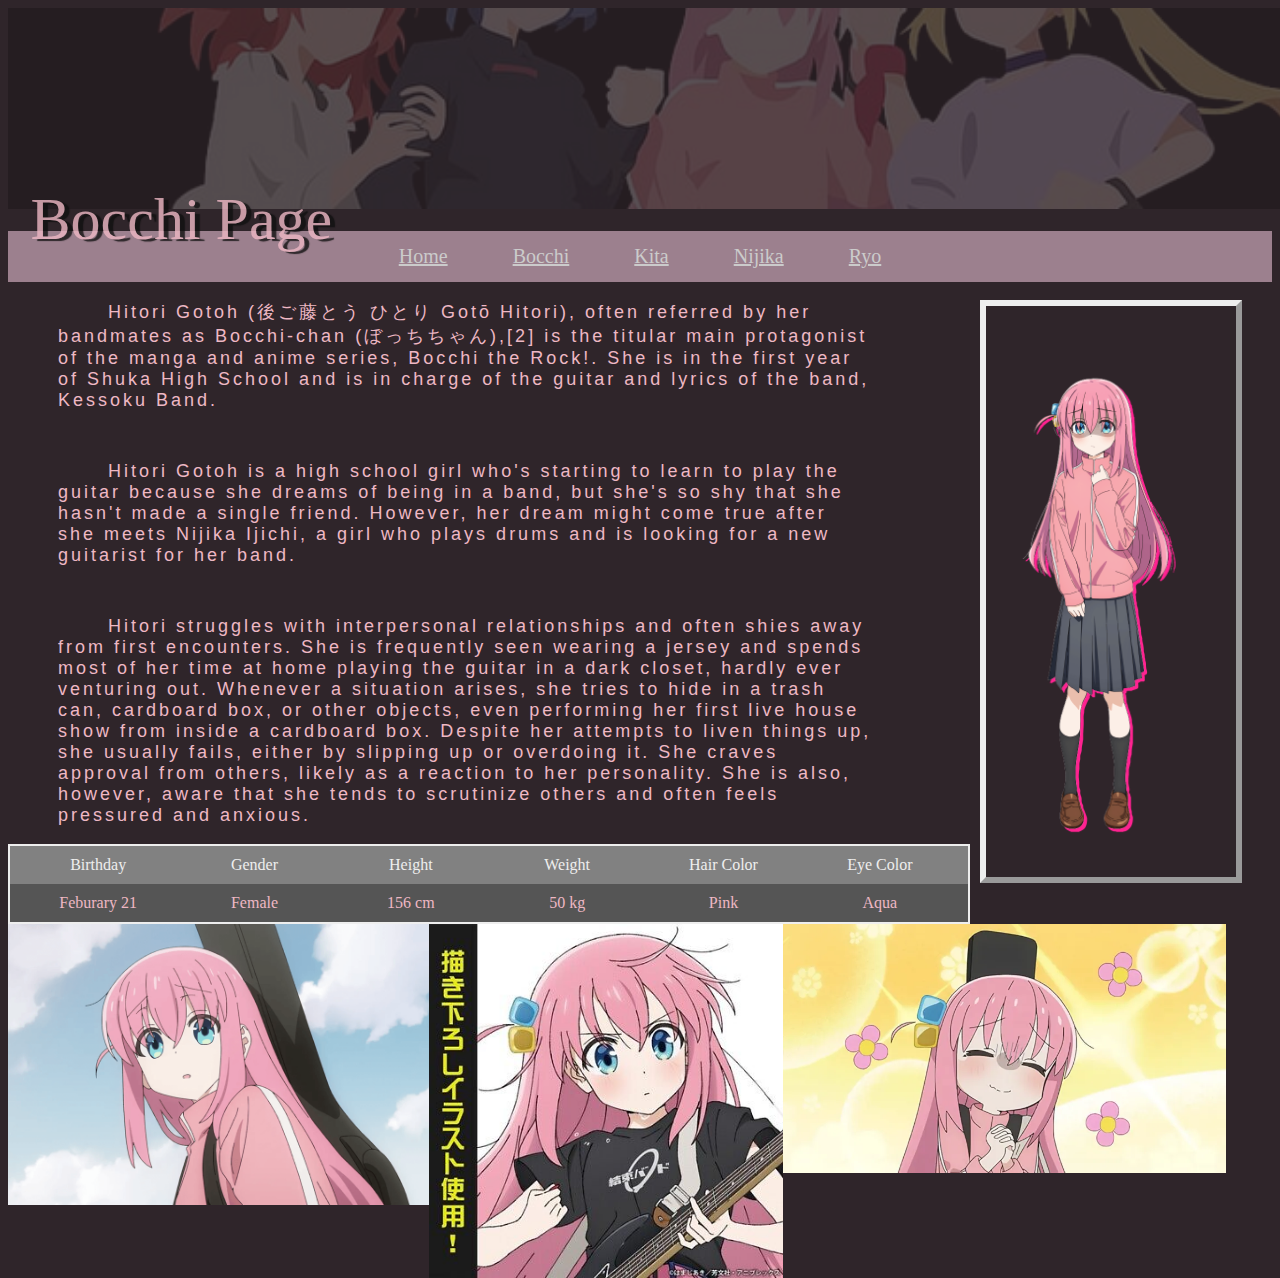
<file: bocchi.html>
<!DOCTYPE html>
<html>

<header>
	<link rel="stylesheet"  href="mystyle.css">
	<div>
    <img style="opacity:20%;" src="rsz_bocchi_banner.png" class="intro_img ">
        <li><div style="font-size: 60px; opacity:80%;" class="overlay1 font_1" href="web.html"> Bocchi Page </div></li>
    </div>
	
</header>

<div class="navbar">
  <a href="index.html">Home</a>
  <a href="bocchi.html">Bocchi</a>
  <a href="kita.html">Kita</a>
  <a href="nijika.html">Nijika</a>
  <a href="ryo.html">Ryo</a>
</div>


<div>
    <img src="bocchi_full.png" alt="bocchi full" style="" class="right gStyle border img_sizer">
    </img>
    <p class="text_align paragraph_font_size paragraph_font text_color padding">
	Hitori Gotoh (後ご藤とう ひとり Gotō Hitori), often referred by her bandmates as Bocchi-chan (ぼっちちゃん),[2] is the titular main protagonist of the manga and anime series, Bocchi the Rock!. She is in the first year of Shuka High School and is in charge of the guitar and lyrics of the band, Kessoku Band.
	</p>
</div>
<div><p style="margin-bottom: 50px;">  </p></div>
<div>
	<p class="text_align paragraph_font_size paragraph_font text_color padding">
     Hitori Gotoh is a high school girl who's starting to learn to play the guitar because she dreams of being in a band, but she's so shy that she hasn't made a single friend. However, her dream might come true after she meets Nijika Ijichi, a girl who plays drums and is looking for a new guitarist for her band.
    </p>
</div>
<div><p style="margin-bottom: 50px;">  </p></div>
<div>
	<p class="text_align paragraph_font_size paragraph_font text_color padding">

	Hitori struggles with interpersonal relationships and often shies away from first encounters. She is frequently seen wearing a jersey and spends most of her time at home playing the guitar in a dark closet, hardly ever venturing out. Whenever a situation arises, she tries to hide in a trash can, cardboard box, or other objects, even performing her first live house show from inside a cardboard box. Despite her attempts to liven things up, she usually fails, either by slipping up or overdoing it. She craves approval from others, likely as a reaction to her personality. She is also, however, aware that she tends to scrutinize others and often feels pressured and anxious.
</div>




<div class="container">
    <div class="table">
        <div class="table-header">
            <div class="header__item"><a >Birthday</a></div>
            <div class="header__item"><a >Gender</a></div>
            <div class="header__item"><a >Height</a></div>
            <div class="header__item"><a >Weight</a></div>
            <div class="header__item"><a >Hair Color</a></div>
            <div class="header__item"><a >Eye Color</a></div>
        </div>
        <div class="table-content"> 
            <div class="table-row">     
                <div class="table-data">Feburary 21</div>
                <div class="table-data">Female</div>
                <div class="table-data">156 cm</div>
                <div class="table-data">50 kg</div>
                <div class="table-data">Pink</div>
                <div class="table-data">Aqua</div>
            </div>
        </div>  
    </div>
</div>

<div>
  <div style="content:""; display:table;">
    <img src="bocchi-1.png" style="width:33.33%; float:left; ">
  </div>
  <div style="content:""; display:table;">
    <img src="bocchi-2.png"  style="width:28%; float:left; ">
  </div>
  <div style="content:""; display:table;">
    <img src="bocchi-3.png"  style="width:35%; float:left; ">
  </div>
</div>

</html>
</file>
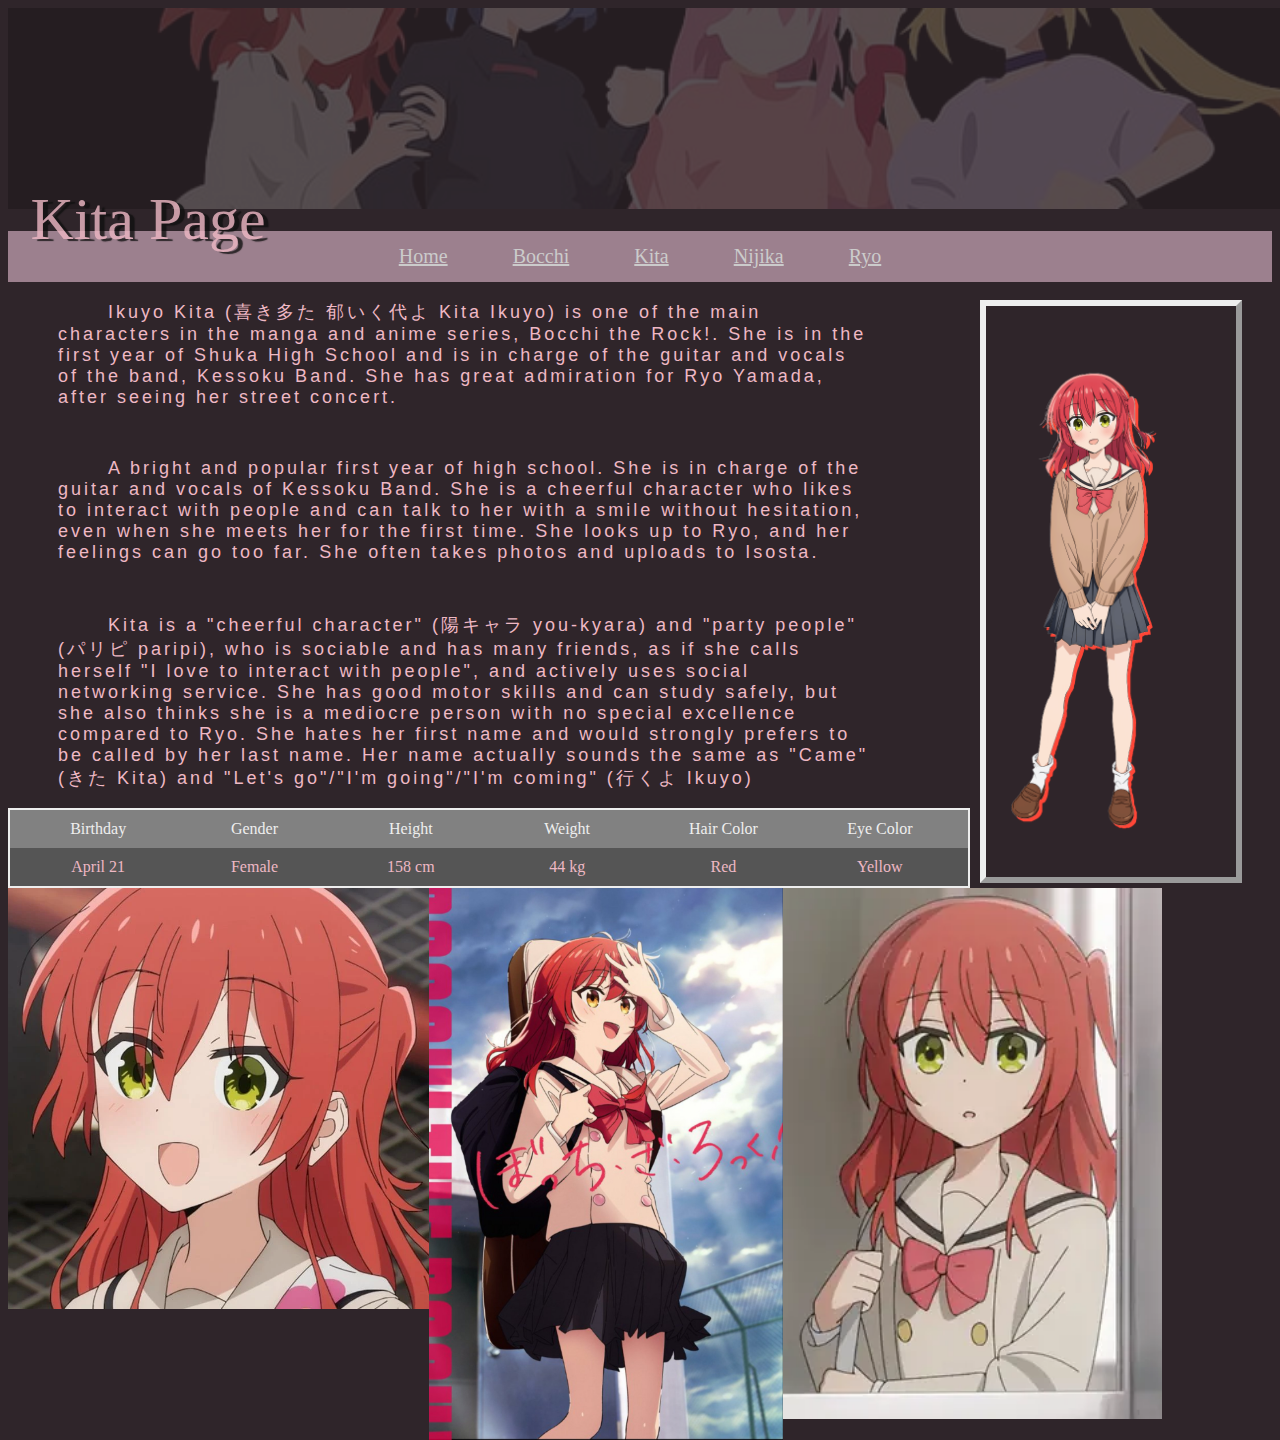
<file: kita.html>
<!DOCTYPE html>
<html>

<header>
  <link rel="stylesheet"  href="mystyle.css">
  <div>
    <img style="opacity:20%;" src="rsz_bocchi_banner.png" class="intro_img ">
        <li><div style="font-size: 60px; opacity:80%;" class="overlay1 font_1" href="web.html"> Kita Page </div></li>
    </div>
  
</header>

<div class="navbar">
  <a href="index.html">Home</a>
  <a href="bocchi.html">Bocchi</a>
  <a href="kita.html">Kita</a>
  <a href="nijika.html">Nijika</a>
  <a href="ryo.html">Ryo</a>
</div>


<div>
    <img src="kita_full.png" alt="kita full" style="" class="right gStyle border img_sizer">
    </img>
    <p class="text_align paragraph_font_size paragraph_font text_color padding">Ikuyo Kita (喜き多た 郁いく代よ Kita Ikuyo) is one of the main characters in the manga and anime series, Bocchi the Rock!. She is in the first year of Shuka High School and is in charge of the guitar and vocals of the band, Kessoku Band. She has great admiration for Ryo Yamada, after seeing her street concert.
    </p>
</div>
<div><p style="margin-bottom: 50px;">  </p></div>
<div>
    <p class="text_align paragraph_font_size paragraph_font text_color padding">A bright and popular first year of high school. She is in charge of the guitar and vocals of Kessoku Band. She is a cheerful character who likes to interact with people and can talk to her with a smile without hesitation, even when she meets her for the first time. She looks up to Ryo, and her feelings can go too far. She often takes photos and uploads to Isosta.
    </p>
</div>
<div><p style="margin-bottom: 50px;">  </p></div>
<div>
    <p class="text_align paragraph_font_size paragraph_font text_color padding">Kita is a "cheerful character" (陽キャラ you-kyara) and "party people" (パリピ paripi), who is sociable and has many friends, as if she calls herself "I love to interact with people", and actively uses social networking service. She has good motor skills and can study safely, but she also thinks she is a mediocre person with no special excellence compared to Ryo. She hates her first name and would strongly prefers to be called by her last name. Her name actually sounds the same as "Came" (きた Kita) and "Let's go"/"I'm going"/"I'm coming" (行くよ Ikuyo)
    </p>
</div>








<div class="container">
    <div class="table">
        <div class="table-header">
            <div class="header__item"><a >Birthday</a></div>
            <div class="header__item"><a >Gender</a></div>
            <div class="header__item"><a >Height</a></div>
            <div class="header__item"><a >Weight</a></div>
            <div class="header__item"><a >Hair Color</a></div>
            <div class="header__item"><a >Eye Color</a></div>
        </div>
        <div class="table-content"> 
            <div class="table-row">     
                <div class="table-data">April 21</div>
                <div class="table-data">Female</div>
                <div class="table-data">158 cm</div>
                <div class="table-data">44 kg</div>
                <div class="table-data">Red</div>
                <div class="table-data">Yellow</div>
            </div>
        </div>  
    </div>
</div>


<div>
  <div style="content:""; display:table;">
    <img src="kita-1.png" style="width:33.33%; float:left; ">
  </div>
  <div style="content:""; display:table;">
    <img src="kita-3.png"  style="width:28%; float:left; ">
  </div>
  <div style="content:""; display:table;">
    <img src="kita-2.png"  style="width:30%; float:left; ">
  </div>
</div>


</html>
</file>
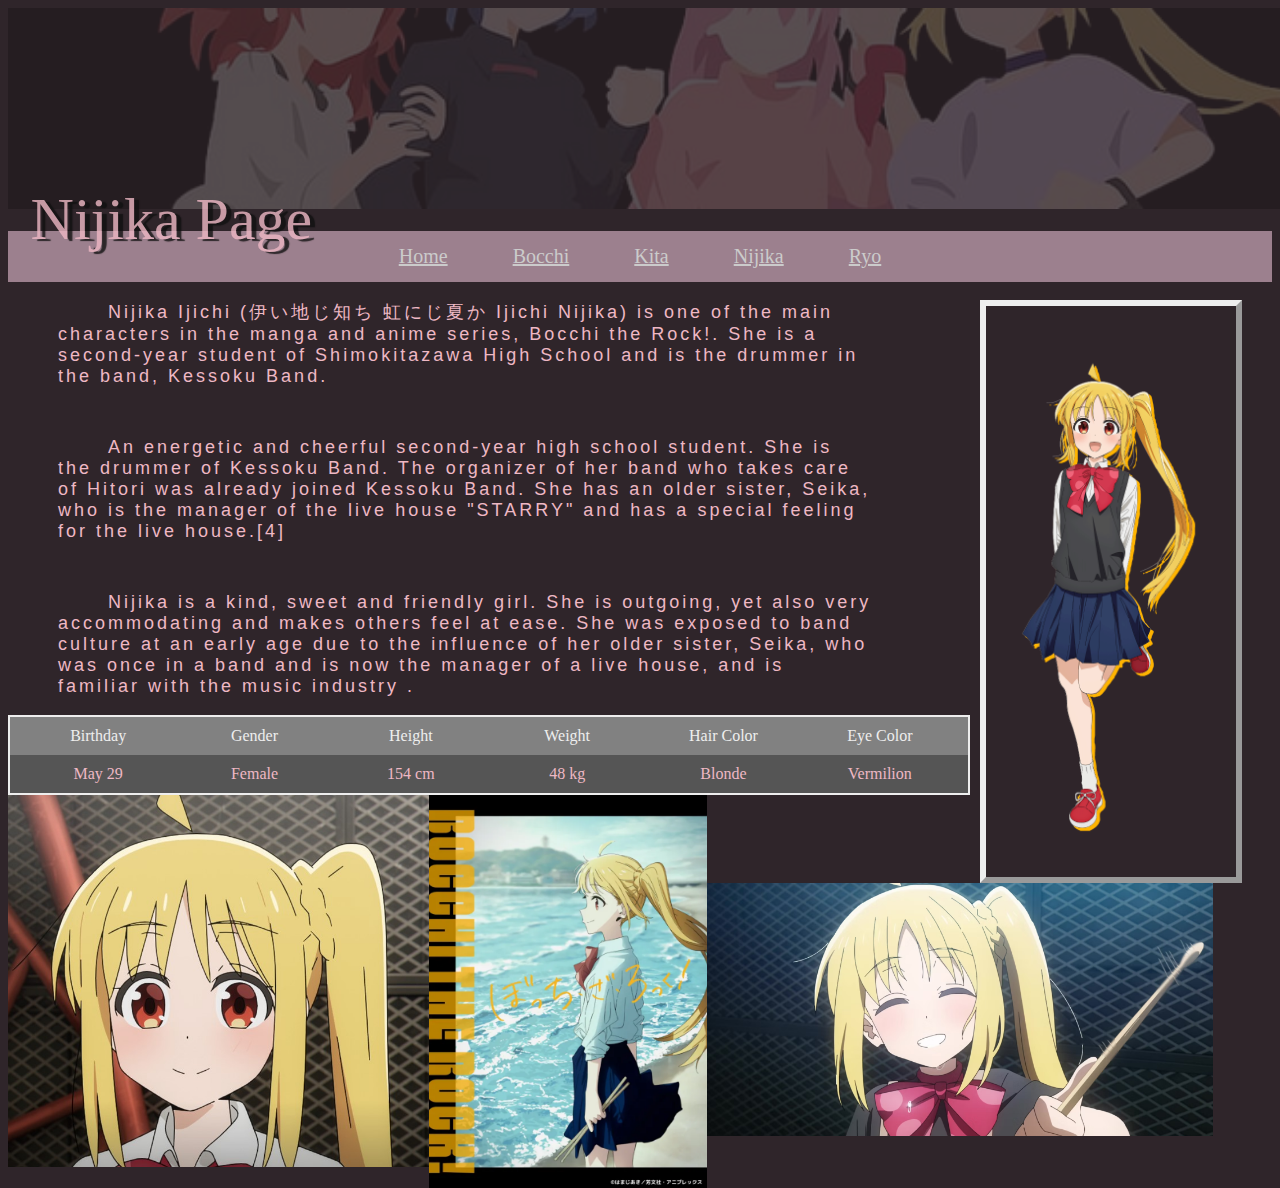
<file: nijika.html>
<!DOCTYPE html>
<html>

<header>
  <link rel="stylesheet"  href="mystyle.css">
  <div>
    <img style="opacity:20%;" src="rsz_bocchi_banner.png" class="intro_img ">
        <li><div style="font-size: 60px; opacity:80%;" class="overlay1 font_1" href="web.html"> Nijika Page </div></li>
    </div>
  
</header>

<div class="navbar">
  <a href="index.html">Home</a>
  <a href="bocchi.html">Bocchi</a>
  <a href="kita.html">Kita</a>
  <a href="nijika.html">Nijika</a>
  <a href="ryo.html">Ryo</a>
</div>


<div>
    <img src="nijika_full.png" alt="nijika full" style="" class="right gStyle border img_sizer">
    </img>
    <p class="text_align paragraph_font_size paragraph_font text_color padding">Nijika Ijichi (伊い地じ知ち 虹にじ夏か Ijichi Nijika) is one of the main characters in the manga and anime series, Bocchi the Rock!. She is a second-year student of Shimokitazawa High School and is the drummer in the band, Kessoku Band.
    </p>
</div>
<div><p style="margin-bottom: 50px;">  </p></div>
<div>
    <p class="text_align paragraph_font_size paragraph_font text_color padding">An energetic and cheerful second-year high school student. She is the drummer of Kessoku Band. The organizer of her band who takes care of Hitori was already joined Kessoku Band. She has an older sister, Seika, who is the manager of the live house "STARRY" and has a special feeling for the live house.[4]
    </p>
</div>
<div><p style="margin-bottom: 50px;">  </p></div>
<div>
    <p class="text_align paragraph_font_size paragraph_font text_color padding">Nijika is a kind, sweet and friendly girl. She is outgoing, yet also very accommodating and makes others feel at ease. She was exposed to band culture at an early age due to the influence of her older sister, Seika, who was once in a band and is now the manager of a live house, and is familiar with the music industry .
    </p>
</div>






<div class="container">
    <div class="table">
        <div class="table-header">
            <div class="header__item"><a >Birthday</a></div>
            <div class="header__item"><a >Gender</a></div>
            <div class="header__item"><a >Height</a></div>
            <div class="header__item"><a >Weight</a></div>
            <div class="header__item"><a >Hair Color</a></div>
            <div class="header__item"><a >Eye Color</a></div>
        </div>
        <div class="table-content"> 
            <div class="table-row">     
                <div class="table-data">May 29</div>
                <div class="table-data">Female</div>
                <div class="table-data">154 cm</div>
                <div class="table-data">48 kg</div>
                <div class="table-data">Blonde</div>
                <div class="table-data">Vermilion</div>
            </div>
        </div>  
    </div>
</div>


<div>
  <div style="content:""; display:table;">
    <img src="nijika-1.png" style="width:33.33%; float:left; ">
  </div>
  <div style="content:""; display:table;">
    <img src="nijika-2.png"  style="width:22%; float:left; ">
  </div>
  <div style="content:""; display:table;">
    <img src="nijika-3.png"  style="width:40%; float:left; ">
  </div>
</div>


</html>
</file>
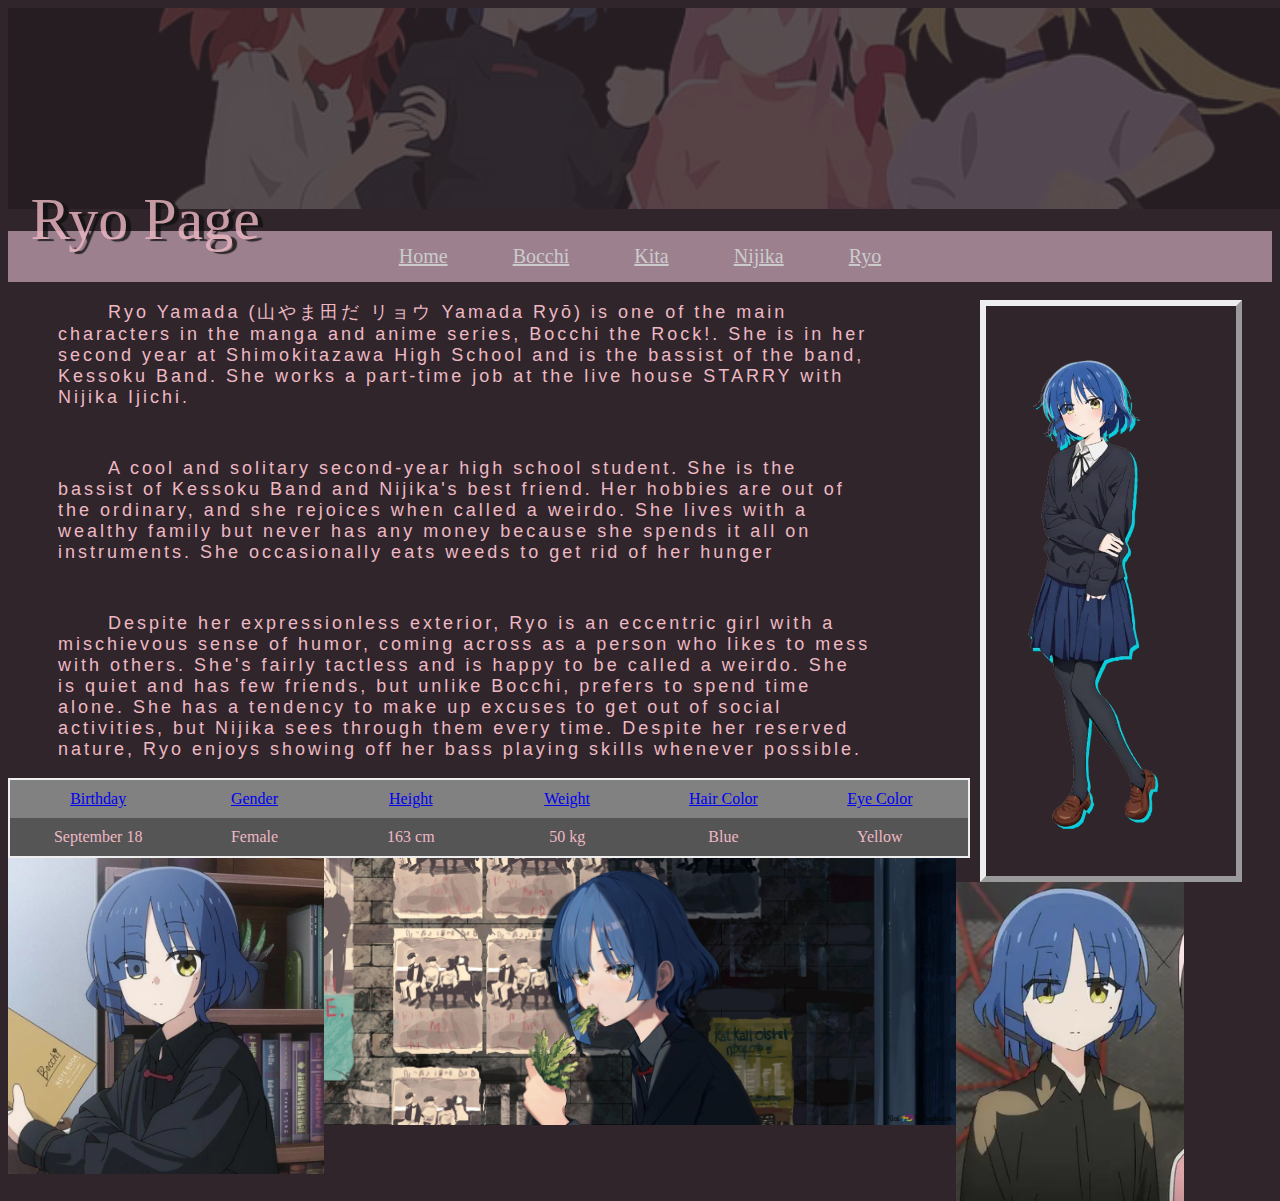
<file: ryo.html>
<!DOCTYPE html>
<html>

<header>
  <link rel="stylesheet"  href="mystyle.css">
  <div>
    <img style="opacity:20%;" src="rsz_bocchi_banner.png" class="intro_img ">
        <li><div style="font-size: 60px; opacity:80%;" class="overlay1 font_1" href="web.html"> Ryo Page </div></li>
    </div>
  
</header>

<div class="navbar">
  <a href="index.html">Home</a>
  <a href="bocchi.html">Bocchi</a>
  <a href="kita.html">Kita</a>
  <a href="nijika.html">Nijika</a>
  <a href="ryo.html">Ryo</a>
</div>


<div>
    <img src="ryo_full.png" alt="ryo full" style="" class="right gStyle border img_sizer">
    </img>
    <p class="text_align paragraph_font_size paragraph_font text_color padding">Ryo Yamada (山やま田だ リョウ Yamada Ryō) is one of the main characters in the manga and anime series, Bocchi the Rock!. She is in her second year at Shimokitazawa High School and is the bassist of the band, Kessoku Band. She works a part-time job at the live house STARRY with Nijika Ijichi.
    </p>
</div>
<div><p style="margin-bottom: 50px;">  </p></div>
<div>
    <p class="text_align paragraph_font_size paragraph_font text_color padding">A cool and solitary second-year high school student. She is the bassist of Kessoku Band and Nijika's best friend. Her hobbies are out of the ordinary, and she rejoices when called a weirdo. She lives with a wealthy family but never has any money because she spends it all on instruments. She occasionally eats weeds to get rid of her hunger
    </p>
</div>
<div><p style="margin-bottom: 50px;">  </p></div>
<div>
    <p class="text_align paragraph_font_size paragraph_font text_color padding">Despite her expressionless exterior, Ryo is an eccentric girl with a mischievous sense of humor, coming across as a person who likes to mess with others. She's fairly tactless and is happy to be called a weirdo. She is quiet and has few friends, but unlike Bocchi, prefers to spend time alone. She has a tendency to make up excuses to get out of social activities, but Nijika sees through them every time. Despite her reserved nature, Ryo enjoys showing off her bass playing skills whenever possible.
    </p>
</div>






<div class="container">
    <div class="table">
        <div class="table-header">
            <div class="header__item"><a id="birthday"  href="#">Birthday</a></div>
            <div class="header__item"><a id="gender"  href="#">Gender</a></div>
            <div class="header__item"><a id="height" href="#">Height</a></div>
            <div class="header__item"><a id="weight" href="#">Weight</a></div>
            <div class="header__item"><a id="hair"  href="#">Hair Color</a></div>
            <div class="header__item"><a id="eye"  href="#">Eye Color</a></div>
        </div>
        <div class="table-content"> 
            <div class="table-row">     
                <div class="table-data">September 18</div>
                <div class="table-data">Female</div>
                <div class="table-data">163 cm</div>
                <div class="table-data">50 kg</div>
                <div class="table-data">Blue</div>
                <div class="table-data">Yellow</div>
            </div>
        </div>  
    </div>
</div>



<div>
  <div style="content:""; display:table;">
    <img src="ryo-3.png" style="width:25%; float:left; ">
  </div>
  <div style="content:""; display:table;">
    <img src="ryo-2.png"  style="width:50%; float:left; ">
  </div>
  <div style="content:""; display:table;">
    <img src="ryo-1.png"  style="width:18%; float:left; ">
  </div>
</div>



</html>
</file>
<file: mystyle.css>
.intro_img {
 	width: 1330px; /* Set the width of the image */
    height: auto;
    margin:0px 0px 0px 0px;
}

.center_img {
    display: flex;
    margin-left: auto;
    margin-right: auto;
}

.img_left {
    display: flex;
    margin-left: 20px;
    margin-right: auto;
}

.img_right {
    display: flex;
    margin-left: auto;
    margin-right: 20px;
}


.overlay { /* main page overlay */
    position: absolute;
    top: 38%;
    left: 25%;
    color: #EEB8C4;
    transform: translate(-50%, -50%);
    padding: 5px;
    text-shadow: 5px 2px 1px #111;
    cursor: pointer;
}
  
.overlay1 {  /* extra pages overlay */
    position: absolute;
    top: 20%;
    left: 2%;
    color: #EEB8C4;
    padding: 5px;
    text-shadow: 5px 2px 1px #111;
    cursor: pointer;
}

.font_1 {
	font-family: Brush Script MT, Brush Script Std, cursive;

}

img{
	width: 100px; /* Set the width of the image */
    height: auto;
}

img.g {
    float:right;
    width:550px;
    padding:40px 25px;
    margin-right: 30px;
}

img.gStyle {
    float:right;
    width:200px;
    padding:40px 25px;
    margin-right: 30px;
}


.navbar {
    font-family: Raleway;
    font-size: 20px;
    padding: 14px 30px;
    text-align: center;
    curser: pointer;
    background-color: #9C808E;
}

.navbar a{
    text-align: center;
    padding: 15px 30px;
    color: #CBCBCB;
}

.navbar a:hover {
    background-color: #F3F3F3;
    color: black;
    opacity: 0.5;
}

/* ---------------------------------------- */

.table {
    width:100%;
    border:2px solid;
    padding: 0px;
    margin-right: 10px;
    color: #EEE;
}

.container {
    max-width: 1000px;
    margin-right:auto;
    margin-left:auto;
    display:flex;
    justify-content:center;
    align-items:center;
    min-height:0px;
}

.table-header {
    display:flex;
    width:auto%;
    background:#818181;
    padding: 10px;
    color: #000;

}

.table-row {
    display:flex;
    width:auto%;
    padding: 10px;
    background-color: #555;
}

.table-data {
    flex: 1 1 0%;
    text-align:center;
    color: #EEB8C4;

}

.header__item {
    flex: 1 1 0%;
    text-align:center;
    color: #EEE;

}

/* ---------------------------------------- */

.formatted-list {
    list-style-type: square; 
    margin-left: 20px; 
    padding-left: 20px; 
}

/* ---------------------------------------- */

body1 { 
    background: #2F252A;
    color: #FFF;
    margin:0;
}



body {  /* a */
	background-color: #2F252A;
}

p.text_color { /* b */
    color: #EEB8C4;
}

.paragraph_font{ /* c */
    font-family: Arial, Helvetica, sans-serif;
}

.paragraph_font_size { /* d */
    font-size: 18px;
}

.text_align { /* e */
    text-align: left;
}

.border { 
    border-style: outset;
    border-width: 6px;
}

.border_table { /* f */         /*   Q3 */
    border-style: outset;
    border-width: 6px;
    margin-right: auto;
    margin-left: auto;
    width: 950px;
    padding:5px 5px 5px 5px;
    
}

p {
    text-indent: 50px;
    text-align: justify;
    letter-spacing: 3px;
}

.border.sizer{  /*not using rn*/
    height:500px;
    padding: 20px 20px;
}

.img_sizer{
    padding: auto;
}

p.right {
    width:170px;
    height:170px;
    margin-left:15px;"
}

p.padding{
    padding-left: 50px;
    padding-right: 400px;
}





.section {
    display: grid;
    grid-template-columns: 1fr 3fr;
    position: relative;
}

.number {
    font-size: 50px;
    padding-left: 300px; 

}


.content {
    display: grid;
    grid-gap: 10px;
    padding: 15px 0;
}

.center { text-align: center; }

.container1 {

    max-width: 1220px;
    margin: 0 auto;
}





hr {  /* a line function */
    height:5px;
    border-width:0;
    background-color:#999;
}


video{
	max-width: 50%;
    display: block;
    border: 1px solid #ccc;
}

video.center {
    display: block;
    margin-left: auto;
    margin-right: auto;

}

video.main {
    display: block;
    margin-left: 20px;
    

}
</file>
